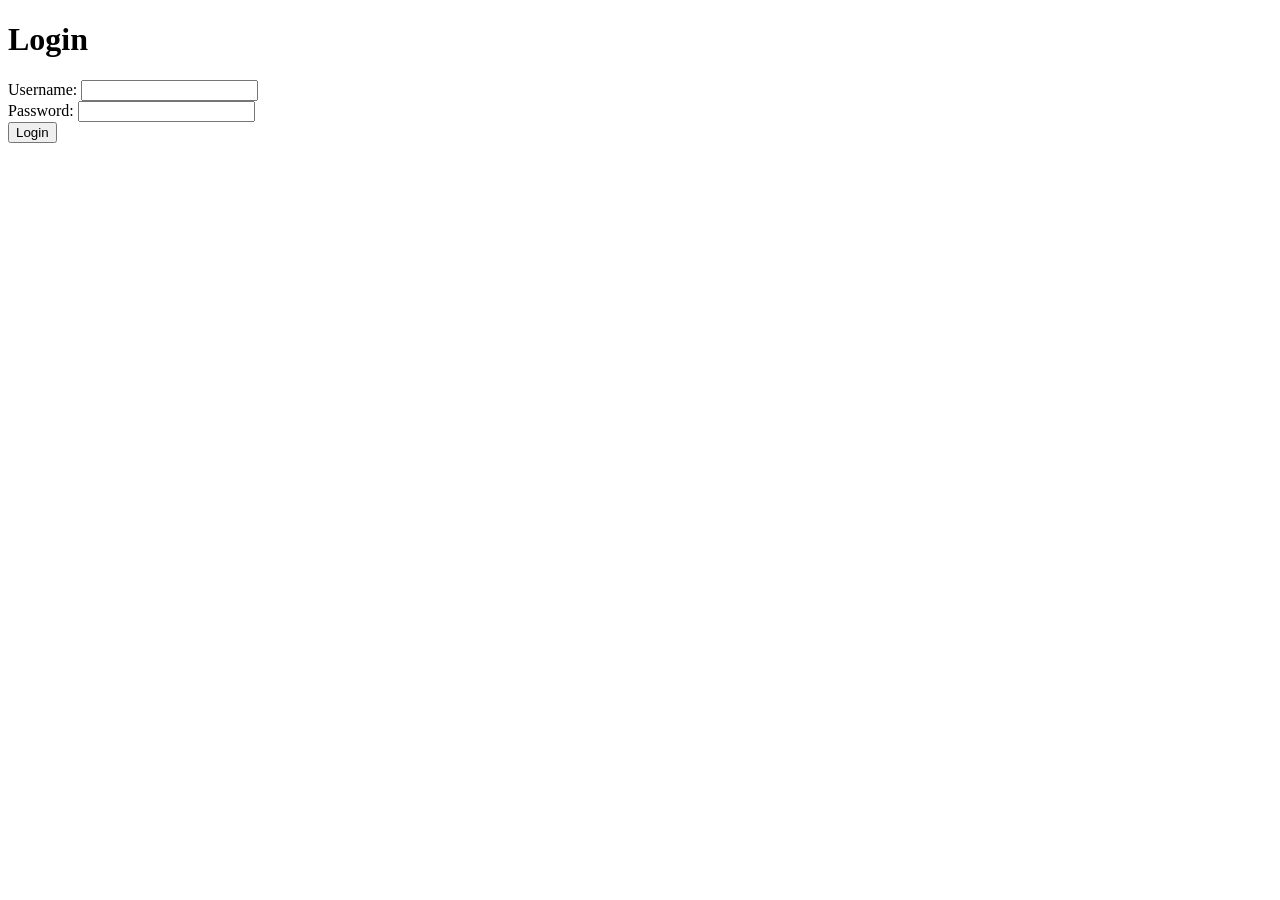
<file: Faivamigos2025-main/index.html>
<!DOCTYPE html>
<html lang="en">
<head>
    <meta charset="UTF-8">
    <meta name="viewport" content="width=device-width, initial-scale=1.0">
    <title>Login</title>
</head>
<body>
    <h1>Login</h1>
    <form method="POST">
        <label for="username">Username:</label>
        <input type="text" id="username" name="username" required>
        <br>
        <label for="password">Password:</label>
        <input type="password" id="password" name="password" required>
        <br>
        <button type="submit">Login</button>
    </form>
</body>
</html>
</file>
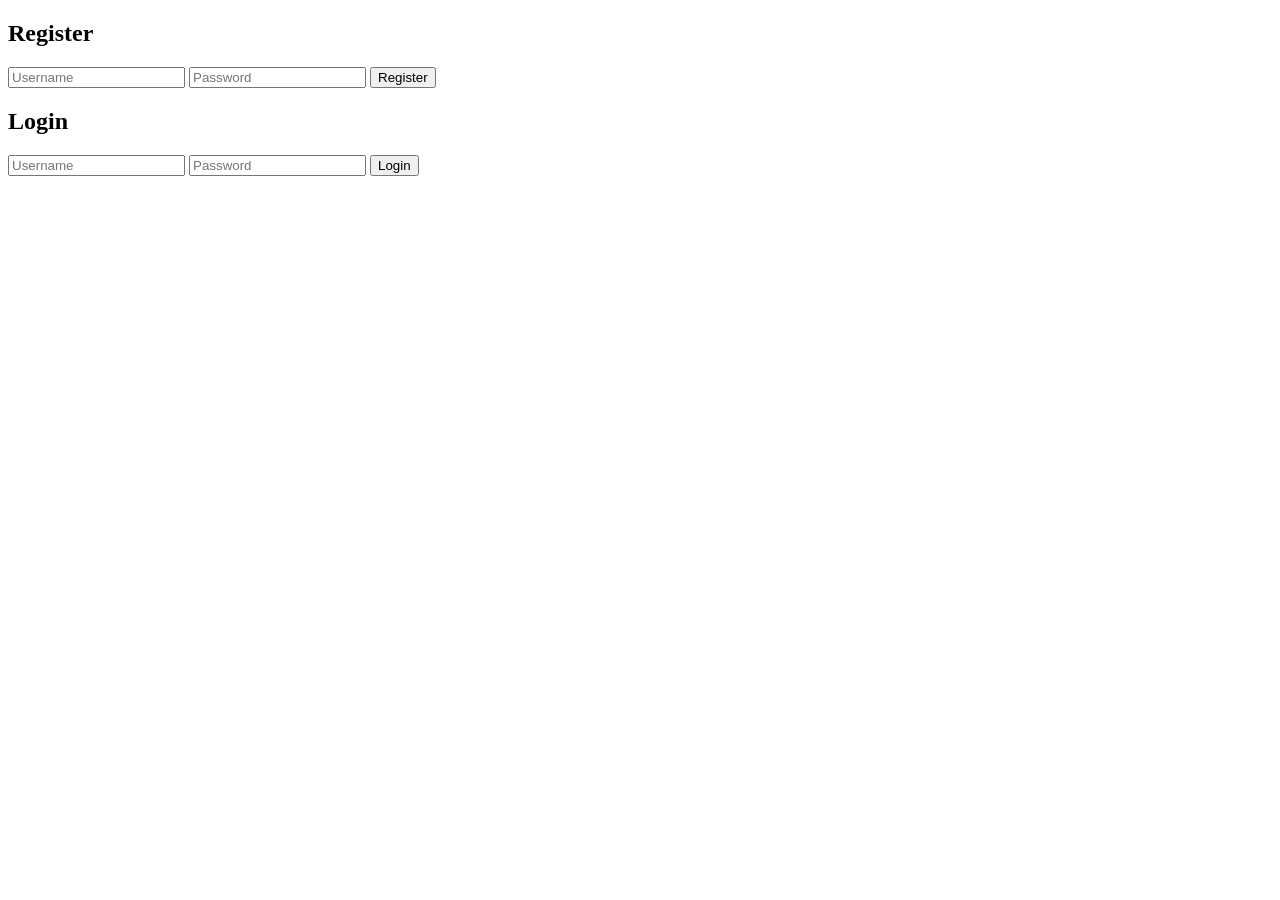
<file: Faivamigos2025-main/new.html>
<!DOCTYPE html>
<html lang="en">
<head>
    <meta charset="UTF-8">
    <meta name="viewport" content="width=device-width, initial-scale=1.0">
    <title>Local CSV Login</title>
</head>
<body>
    <h2>Register</h2>
    <input type="text" id="regUsername" placeholder="Username">
    <input type="password" id="regPassword" placeholder="Password">
    <button onclick="registerUser()">Register</button>

    <h2>Login</h2>
    <input type="text" id="loginUsername" placeholder="Username">
    <input type="password" id="loginPassword" placeholder="Password">
    <button onclick="loginUser()">Login</button>

    <p id="message"></p>

    <script>
        function registerUser() {
            let username = document.getElementById("regUsername").value;
            let password = document.getElementById("regPassword").value;

            if (!username || !password) {
                document.getElementById("message").innerText = "Please enter a username and password.";
                return;
            }

            // Get existing users from LocalStorage
            let users = JSON.parse(localStorage.getItem("users")) || [];

            // Check if user already exists
            if (users.some(user => user.username === username)) {
                document.getElementById("message").innerText = "User already exists!";
                return;
            }

            // Add new user
            users.push({ username, password });
            localStorage.setItem("users", JSON.stringify(users));

            document.getElementById("message").innerText = "User registered successfully!";
        }

        function loginUser() {
            let username = document.getElementById("loginUsername").value;
            let password = document.getElementById("loginPassword").value;

            let users = JSON.parse(localStorage.getItem("users")) || [];

            let user = users.find(user => user.username === username && user.password === password);

            if (user) {
                document.getElementById("message").innerText = "Login successful!";
            } else {
                document.getElementById("message").innerText = "Invalid username or password.";
            }
        }
    </script>
</body>
</html>
</file>
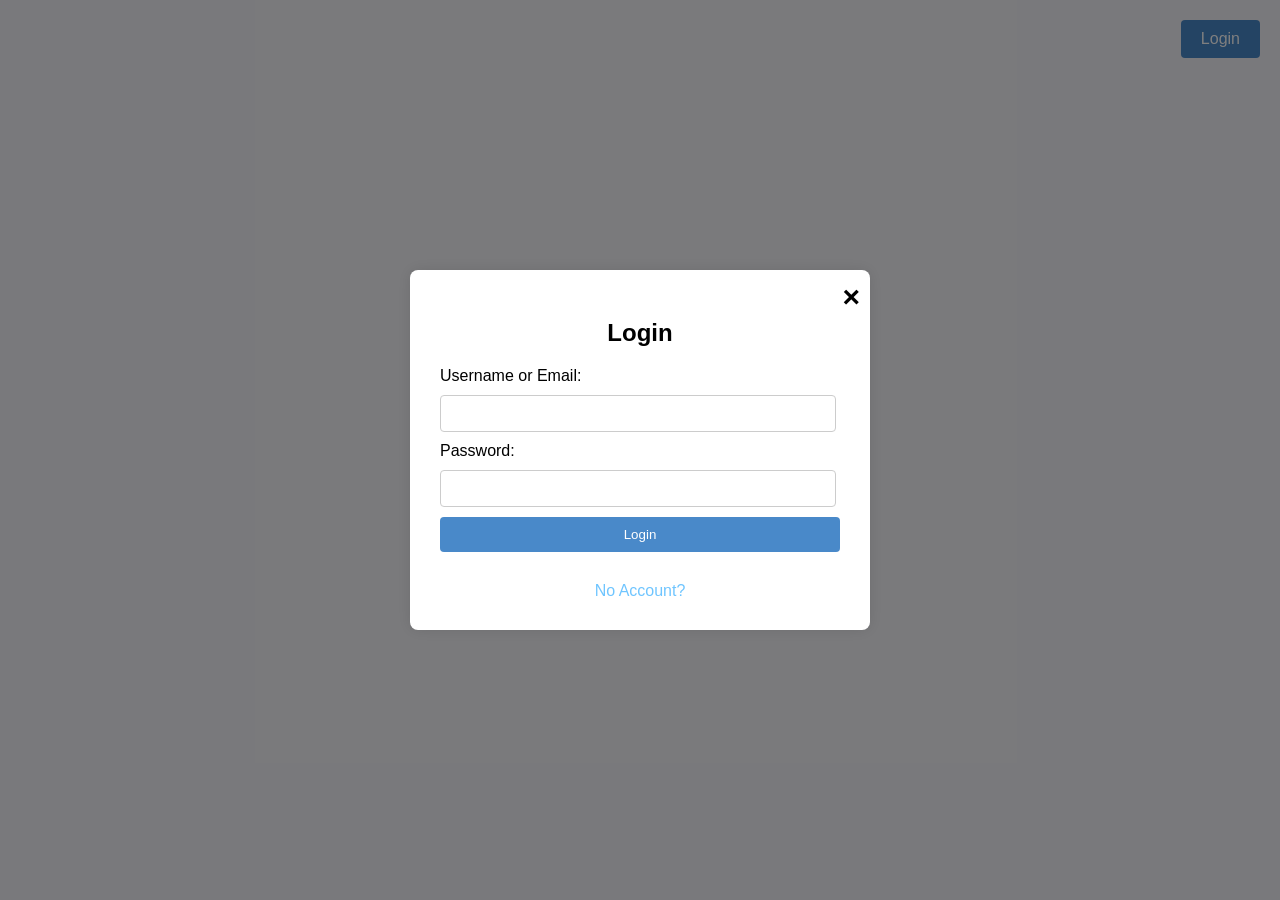
<file: Faivamigos2025-main/TestLogin.html>
<!DOCTYPE html>
<html lang="en">
<head>
    <meta charset="UTF-8">
    <meta name="viewport" content="width=device-width, initial-scale=1.0">
    <title>Login & Registration Modal</title>
    <link rel="stylesheet" href="TestLogin.css">
</head>
<body>
    <button id="loginButton" onclick="openModal()">Login</button>

<!-- The Modal -->
<div id="loginModal" class="modal">
    <div class="modal-content">
        <!-- Login Form -->
        <div class="form-container" id="loginFormContainer">
            <h2>Login</h2>
            <form id="loginForm" onsubmit="return validateLoginForm()">
                <label for="loginUsernameOrEmail">Username or Email:</label>
                <input type="text" id="loginUsernameOrEmail" class="input-field" required>
                
                <label for="loginPassword">Password:</label>
                <input type="password" id="loginPassword" class="input-field" required>
                
                <button type="submit" class="btn">Login</button>
            </form>
            <div id="loginMessage" class="message"></div>
            <a href="javascript:void(0)" class="link" onclick="toggleForm('register')">No Account?</a>
        </div>

        <!-- Registration Form -->
        <div class="form-container" id="registerFormContainer" style="display: none;">
            <h2>Register</h2>
            <form id="registerForm" onsubmit="return validateRegisterForm()">
                <label for="registerUsername">Username:</label>
                <input type="text" id="registerUsername" class="input-field" required>
                
                <label for="registerEmail">Email:</label>
                <input type="email" id="registerEmail" class="input-field" required>
                
                <label for="registerPassword">Password:</label>
                <input type="password" id="registerPassword" class="input-field" required>
                
                <label for="confirmPassword">Confirm Password:</label>
                <input type="password" id="confirmPassword" class="input-field" required>
                
                <button type="submit" class="btn">Register</button>
            </form>
            <div id="registerMessage" class="message"></div>
            <a href="javascript:void(0)" class="link" onclick="toggleForm('login')">Already have an account? Login here.</a>
        </div>

        <!-- Close Modal -->
        <span class="close" onclick="closeModal()">&times;</span>
    </div>
</div>
    </div>

    <script src="TestLogin.js"></script>
</body>
</html>
</file>
<file: Faivamigos2025-main/TestLogin.css>
/* Overall Page Style */
body {
    font-family: Arial, sans-serif;
    background-color: #f4f4f9;
    display: flex;
    justify-content: center;
    align-items: center;
    height: 100vh;
    margin: 0;
    position: relative; /* Keeps the layout intact */
}

/* Login Button - Top Right Corner */
#loginButton {
    position: absolute;
    top: 20px;
    right: 20px;
    padding: 10px 20px;
    background-color: #4989c9;
    color: white;
    border: none;
    border-radius: 4px;
    cursor: pointer;
    font-size: 16px;
}

#loginButton:hover {
    background-color: #0a3b6d;
}

/* Modal (Popup) styles */
.modal {
    display: none; /* Hidden by default */
    position: fixed; /* Stay in place */
    z-index: 1; /* Sit on top */
    left: 0;
    top: 0;
    width: 100%; /* Full width */
    height: 100%; /* Full height */
    background-color: rgba(0, 0, 0, 0.5); /* Black with transparency */
    display: flex;
    justify-content: center;  /* Center the modal horizontally */
    align-items: center;      /* Center the modal vertically */
}

/* Modal Content Style */
.modal-content {
    background-color: white;
    padding: 30px;
    border-radius: 8px;
    box-shadow: 0 0 15px rgba(0, 0, 0, 0.1);
    width: 100%;
    max-width: 400px;
    position: relative;
}

/* Close button */
.close {
    position: absolute;
    top: 10px;
    right: 10px;
    font-size: 30px;
    font-weight: bold;
    color: #000;
    cursor: pointer;
}

.close:hover,
.close:focus {
    color: red;
    text-decoration: none;
    cursor: pointer;
}

/* Form container within the modal */
.form-container {
    display: flex;
    flex-direction: column;
    justify-content: center;
    align-items: center;
    background-color: white;
    width: 100%;
}

/* Form Heading */
.form-container h2 {
    text-align: center;
    margin-bottom: 20px;
}

/* Input fields */
.input-field {
    width: 93.5%;
    padding: 10px;
    margin: 10px 0;
    border: 1px solid #ccc;
    border-radius: 4px;
}

/* Button */
.btn {
    width: 100%;
    padding: 10px;
    background-color: #4989c9;
    color: white;
    border: none;
    border-radius: 4px;
    cursor: pointer;
}

.btn:hover {
    background-color: #0a3b6d;
}

/* Message styles (e.g., success/error) */
.message {
    color: green;
    text-align: center;
    margin-top: 20px;
}

/* Link styles */
.link {
    text-align: center;
    display: block;
    margin-top: 10px;
    color: #6fc5ff;
    cursor: pointer;
    text-decoration: none;
}

.link:hover {
    text-decoration: underline;
}
</file>
